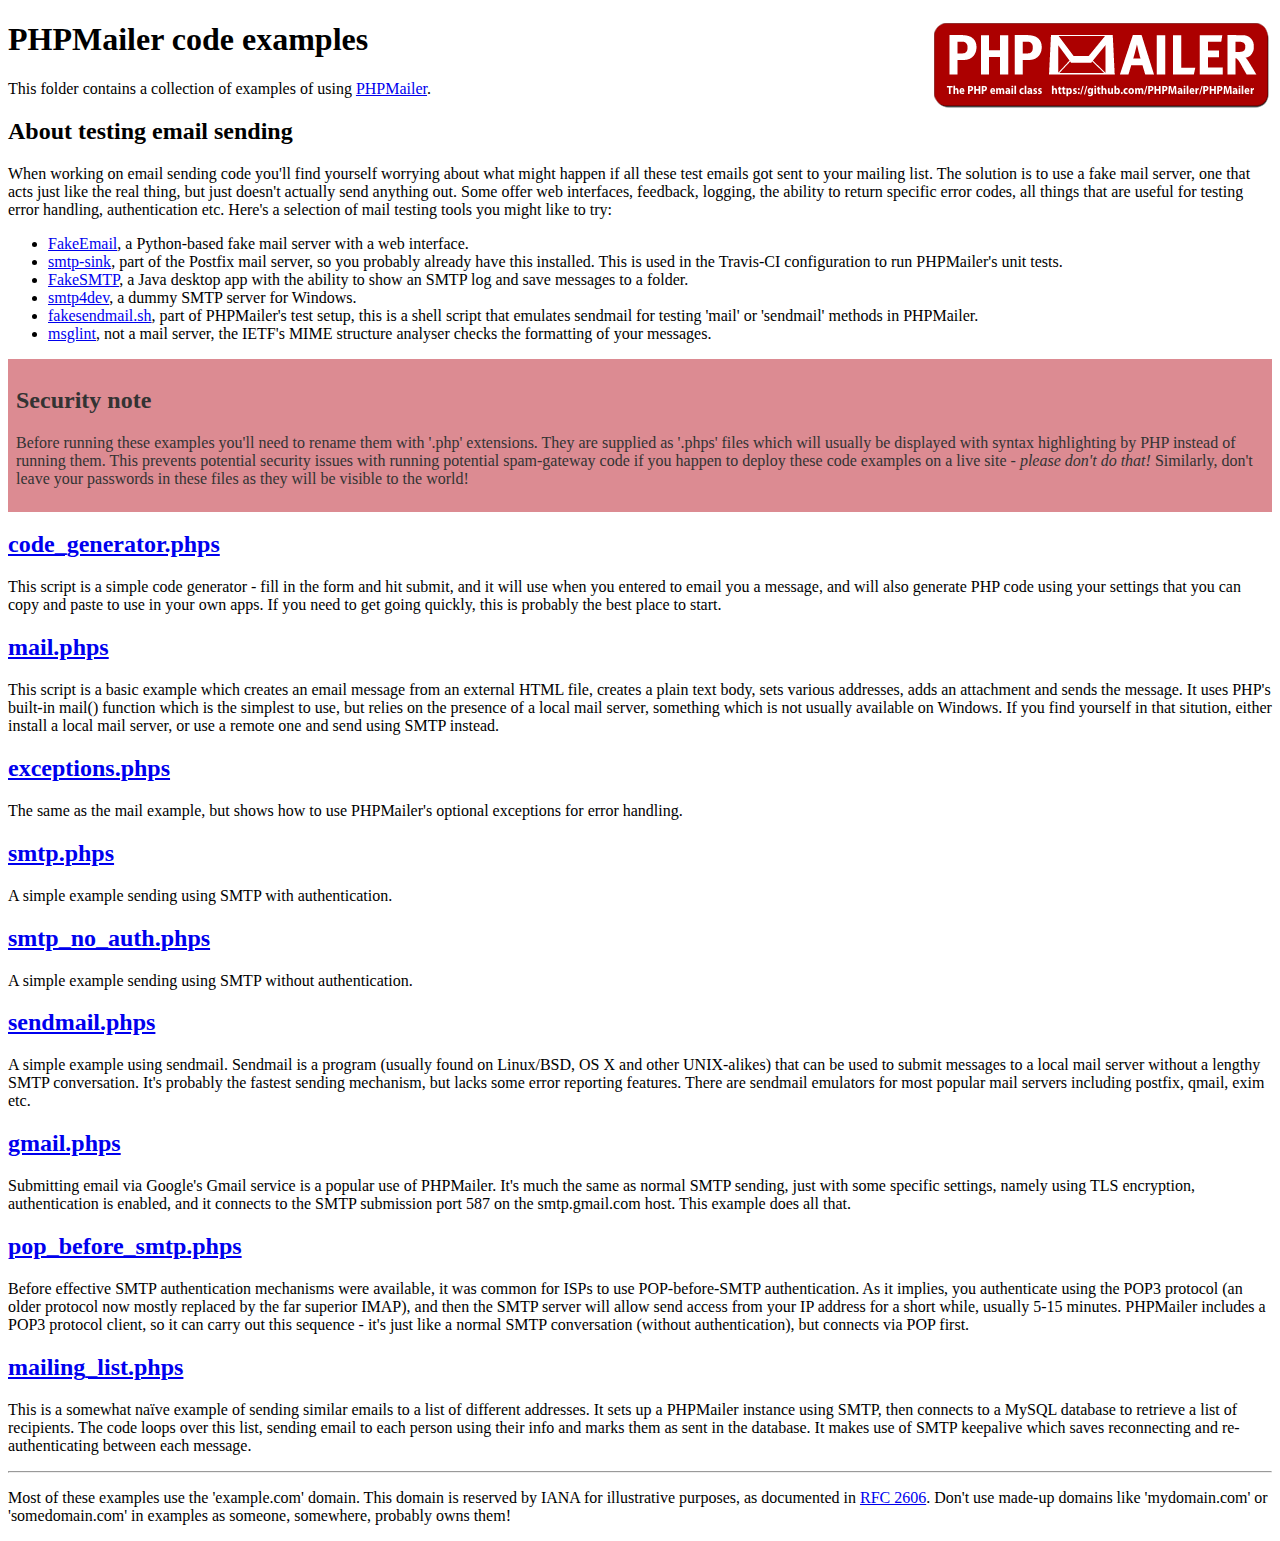
<file: phpmailer/PHPMailer/examples/index.html>
<!DOCTYPE html>
<html>
<head>
	<meta http-equiv="Content-Type" content="text/html; charset=utf-8" />
	<title>PHPMailer Examples</title>
</head>
<body>
<h1>PHPMailer code examples<a href="https://github.com/PHPMailer/PHPMailer"><img src="images/phpmailer.png" style="float:right; border:0;" alt="PHPMailer logo"></a></h1>
<p>This folder contains a collection of examples of using <a href="https://github.com/PHPMailer/PHPMailer">PHPMailer</a>.</p>
<h2>About testing email sending</h2>
<p>When working on email sending code you'll find yourself worrying about what might happen if all these test emails got sent to your mailing list. The solution is to use a fake mail server, one that acts just like the real thing, but just doesn't actually send anything out. Some offer web interfaces, feedback, logging, the ability to return specific error codes, all things that are useful for testing error handling, authentication etc. Here's a selection of mail testing tools you might like to try:</p>
<ul>
  <li><a href="https://github.com/isotoma/FakeEmail">FakeEmail</a>, a Python-based fake mail server with a web interface.</li>
  <li><a href="http://www.postfix.org/smtp-sink.1.html">smtp-sink</a>, part of the Postfix mail server, so you probably already have this installed. This is used in the Travis-CI configuration to run PHPMailer's unit tests.</li>
  <li><a href="https://github.com/Nilhcem/FakeSMTP">FakeSMTP</a>, a Java desktop app with the ability to show an SMTP log and save messages to a folder.</li>
  <li><a href="http://smtp4dev.codeplex.com">smtp4dev</a>, a dummy SMTP server for Windows.</li>
  <li><a href="https://github.com/PHPMailer/PHPMailer/blob/master/test/fakesendmail.sh">fakesendmail.sh</a>, part of PHPMailer's test setup, this is a shell script that emulates sendmail for testing 'mail' or 'sendmail' methods in PHPMailer.</li>
  <li><a href="http://tools.ietf.org/tools/msglint/">msglint</a>, not a mail server, the IETF's MIME structure analyser checks the formatting of your messages.</li>
</ul>
<div style="padding: 8px; color: #333333; background-color: #dc8b92">
<h2>Security note</h2>
<p>Before running these examples you'll need to rename them with '.php' extensions. They are supplied as '.phps' files which will usually be displayed with syntax highlighting by PHP instead of running them. This prevents potential security issues with running potential spam-gateway code if you happen to deploy these code examples on a live site - <em>please don't do that!</em> Similarly, don't leave your passwords in these files as they will be visible to the world!</p>
</div>
<h2><a href="code_generator.phps">code_generator.phps</a></h2>
<p>This script is a simple code generator - fill in the form and hit submit, and it will use when you entered to email you a message, and will also generate PHP code using your settings that you can copy and paste to use in your own apps. If you need to get going quickly, this is probably the best place to start.</p>
<h2><a href="mail.phps">mail.phps</a></h2>
<p>This script is a basic example which creates an email message from an external HTML file, creates a plain text body, sets various addresses, adds an attachment and sends the message. It uses PHP's built-in mail() function which is the simplest to use, but relies on the presence of a local mail server, something which is not usually available on Windows. If you find yourself in that sitution, either install a local mail server, or use a remote one and send using SMTP instead.</p>
<h2><a href="exceptions.phps">exceptions.phps</a></h2>
<p>The same as the mail example, but shows how to use PHPMailer's optional exceptions for error handling.</p>
<h2><a href="smtp.phps">smtp.phps</a></h2>
<p>A simple example sending using SMTP with authentication.</p>
<h2><a href="smtp_no_auth.phps">smtp_no_auth.phps</a></h2>
<p>A simple example sending using SMTP without authentication.</p>
<h2><a href="sendmail.phps">sendmail.phps</a></h2>
<p>A simple example using sendmail. Sendmail is a program (usually found on Linux/BSD, OS X and other UNIX-alikes) that can be used to submit messages to a local mail server without a lengthy SMTP conversation. It's probably the fastest sending mechanism, but lacks some error reporting features. There are sendmail emulators for most popular mail servers including postfix, qmail, exim etc.</p>
<h2><a href="gmail.phps">gmail.phps</a></h2>
<p>Submitting email via Google's Gmail service is a popular use of PHPMailer. It's much the same as normal SMTP sending, just with some specific settings, namely using TLS encryption, authentication is enabled, and it connects to the SMTP submission port 587 on the smtp.gmail.com host. This example does all that.</p>
<h2><a href="pop_before_smtp.phps">pop_before_smtp.phps</a></h2>
<p>Before effective SMTP authentication mechanisms were available, it was common for ISPs to use POP-before-SMTP authentication. As it implies, you authenticate using the POP3 protocol (an older protocol now mostly replaced by the far superior IMAP), and then the SMTP server will allow send access from your IP address for a short while, usually 5-15 minutes. PHPMailer includes a POP3 protocol client, so it can carry out this sequence - it's just like a normal SMTP conversation (without authentication), but connects via POP first.</p>
<h2><a href="mailing_list.phps">mailing_list.phps</a></h2>
<p>This is a somewhat naïve example of sending similar emails to a list of different addresses. It sets up a PHPMailer instance using SMTP, then connects to a MySQL database to retrieve a list of recipients. The code loops over this list, sending email to each person using their info and marks them as sent in the database. It makes use of SMTP keepalive which saves reconnecting and re-authenticating between each message.</p>
<hr>
<p>Most of these examples use the 'example.com' domain. This domain is reserved by IANA for illustrative purposes, as documented in <a href="http://tools.ietf.org/html/rfc2606">RFC 2606</a>. Don't use made-up domains like 'mydomain.com' or 'somedomain.com' in examples as someone, somewhere, probably owns them!</p>
</body>
</html>
</file>
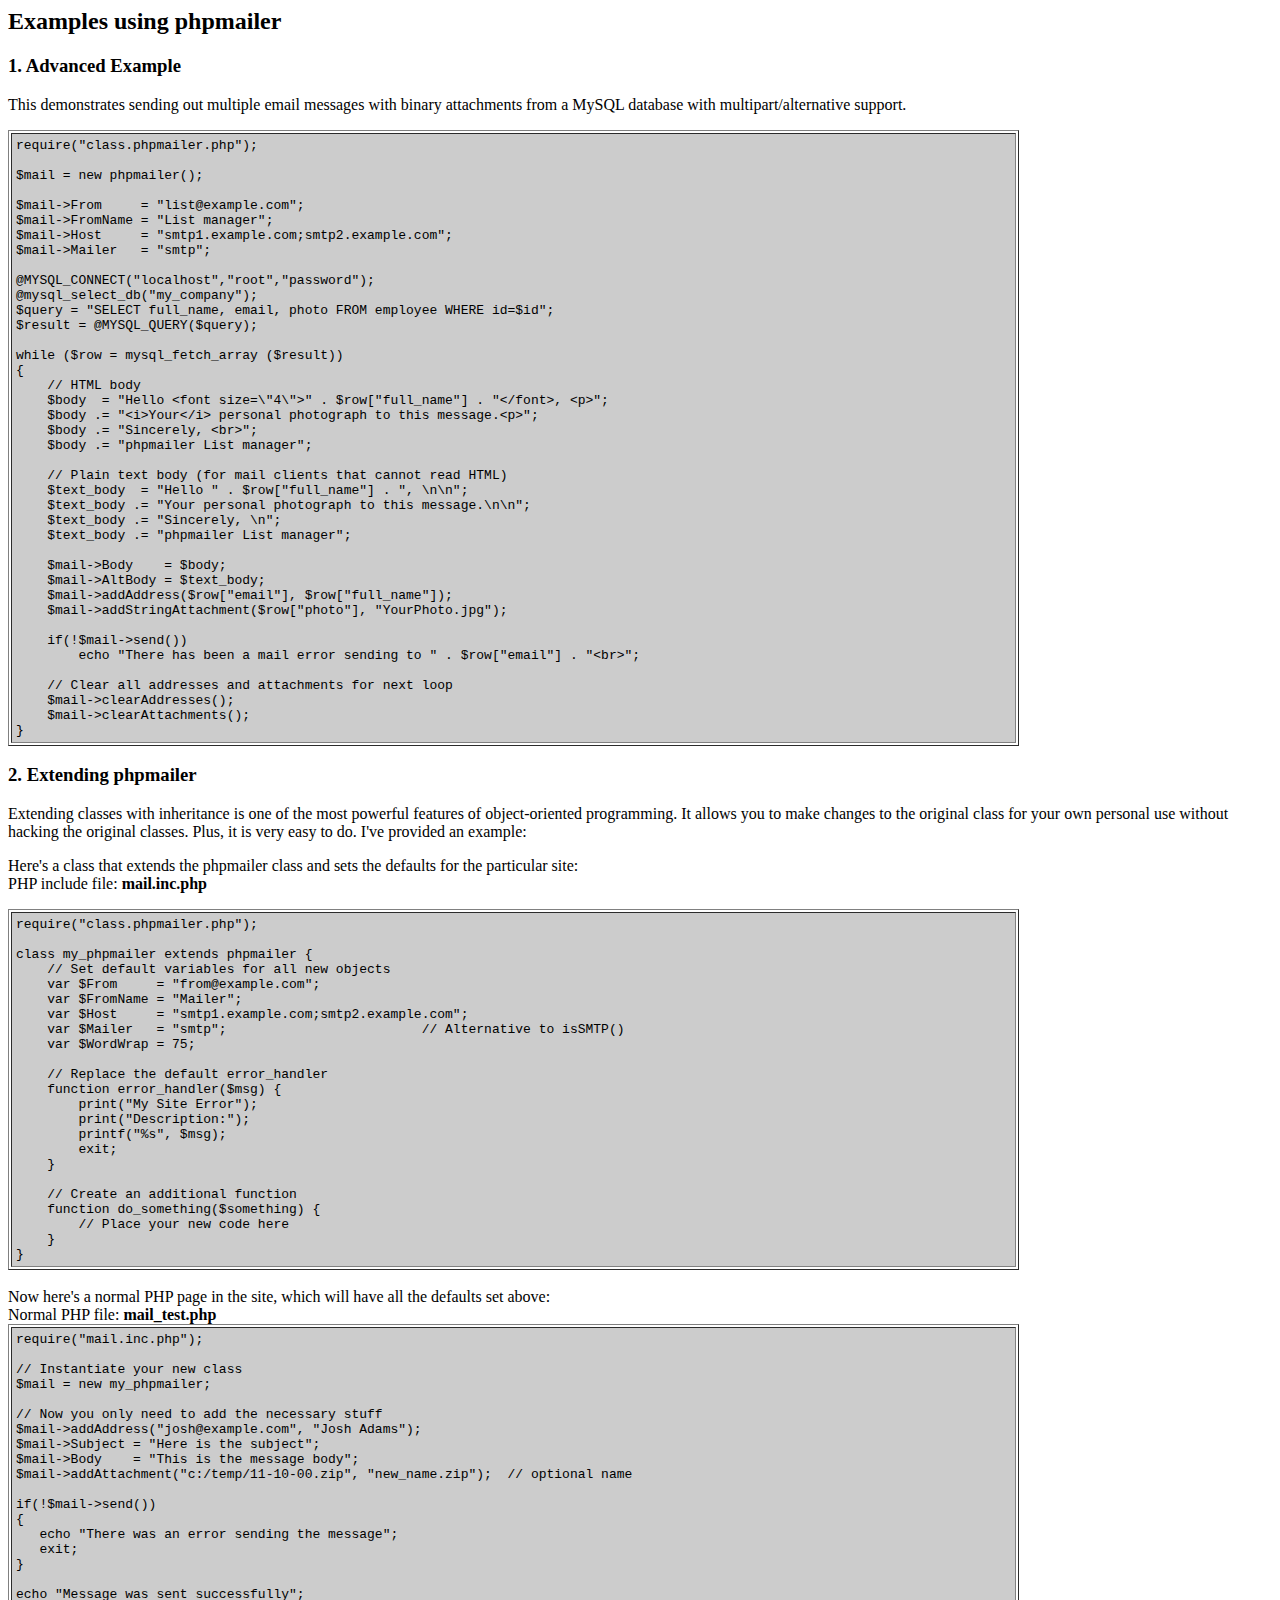
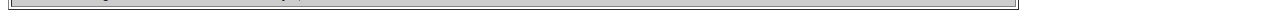
<file: phpmailer/PHPMailer/docs/extending.html>
<html>
<head>
<title>Examples using phpmailer</title>
</head>

<body bgcolor="#FFFFFF">

<h2>Examples using phpmailer</h2>

<h3>1. Advanced Example</h3>
<p>

This demonstrates sending out multiple email messages with binary attachments
from a MySQL database with multipart/alternative support.<p>
<table cellpadding="4" border="1" width="80%">
<tr>
<td bgcolor="#CCCCCC">
<pre>
require("class.phpmailer.php");

$mail = new phpmailer();

$mail->From     = "list@example.com";
$mail->FromName = "List manager";
$mail->Host     = "smtp1.example.com;smtp2.example.com";
$mail->Mailer   = "smtp";

@MYSQL_CONNECT("localhost","root","password");
@mysql_select_db("my_company");
$query = "SELECT full_name, email, photo FROM employee WHERE id=$id";
$result = @MYSQL_QUERY($query);

while ($row = mysql_fetch_array ($result))
{
    // HTML body
    $body  = "Hello &lt;font size=\"4\"&gt;" . $row["full_name"] . "&lt;/font&gt;, &lt;p&gt;";
    $body .= "&lt;i&gt;Your&lt;/i&gt; personal photograph to this message.&lt;p&gt;";
    $body .= "Sincerely, &lt;br&gt;";
    $body .= "phpmailer List manager";

    // Plain text body (for mail clients that cannot read HTML)
    $text_body  = "Hello " . $row["full_name"] . ", \n\n";
    $text_body .= "Your personal photograph to this message.\n\n";
    $text_body .= "Sincerely, \n";
    $text_body .= "phpmailer List manager";

    $mail->Body    = $body;
    $mail->AltBody = $text_body;
    $mail->addAddress($row["email"], $row["full_name"]);
    $mail->addStringAttachment($row["photo"], "YourPhoto.jpg");

    if(!$mail->send())
        echo "There has been a mail error sending to " . $row["email"] . "&lt;br&gt;";

    // Clear all addresses and attachments for next loop
    $mail->clearAddresses();
    $mail->clearAttachments();
}
</pre>
</td>
</tr>
</table>
<p>

<h3>2. Extending phpmailer</h3>
<p>

Extending classes with inheritance is one of the most
powerful features of object-oriented
programming.  It allows you to make changes to the
original class for your
own personal use without hacking the original
classes.  Plus, it is very
easy to do. I've provided an example:

<p>
Here's a class that extends the phpmailer class and sets the defaults
for the particular site:<br>
PHP include file: <b>mail.inc.php</b>
<p>

<table cellpadding="4" border="1" width="80%">
<tr>
<td bgcolor="#CCCCCC">
<pre>
require("class.phpmailer.php");

class my_phpmailer extends phpmailer {
    // Set default variables for all new objects
    var $From     = "from@example.com";
    var $FromName = "Mailer";
    var $Host     = "smtp1.example.com;smtp2.example.com";
    var $Mailer   = "smtp";                         // Alternative to isSMTP()
    var $WordWrap = 75;

    // Replace the default error_handler
    function error_handler($msg) {
        print("My Site Error");
        print("Description:");
        printf("%s", $msg);
        exit;
    }

    // Create an additional function
    function do_something($something) {
        // Place your new code here
    }
}
</pre>
</td>
</tr>
</table>
<br>

Now here's a normal PHP page in the site, which will have all the defaults set above:<br>
Normal PHP file: <b>mail_test.php</b>

<table cellpadding="4" border="1" width="80%">
<tr>
<td bgcolor="#CCCCCC">
<pre>
require("mail.inc.php");

// Instantiate your new class
$mail = new my_phpmailer;

// Now you only need to add the necessary stuff
$mail->addAddress("josh@example.com", "Josh Adams");
$mail->Subject = "Here is the subject";
$mail->Body    = "This is the message body";
$mail->addAttachment("c:/temp/11-10-00.zip", "new_name.zip");  // optional name

if(!$mail->send())
{
   echo "There was an error sending the message";
   exit;
}

echo "Message was sent successfully";
</pre>
</td>
</tr>
</table>
</body>
</html>
</file>
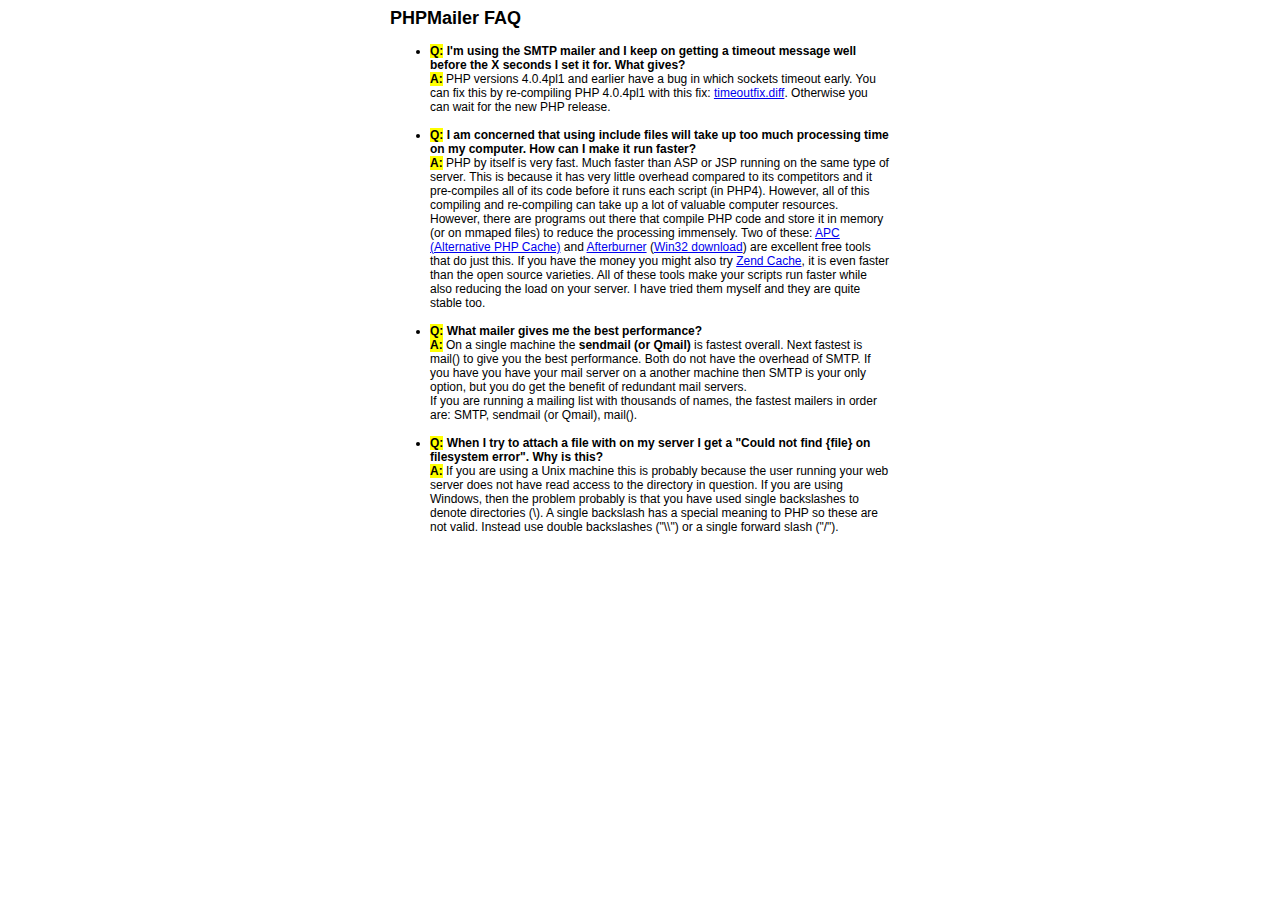
<file: phpmailer/PHPMailer/docs/faq.html>
﻿<html>
<head>
<title>PHPMailer FAQ</title>
<style>
body, p {
  font-family: Arial, Helvetica, sans-serif;
  font-size: 12px;
}
div.width {
  width: 500px;
  text-align: left;
}
</style>
</head>
<body bgcolor="#FFFFFF">
<center>
<div class="width">
<h2>PHPMailer FAQ</h2>
<ul>

  <li><b style="background-color: #FFFF00">Q:</b> <b>I&#039;m using the SMTP mailer and I keep on getting a timeout message
  well before the X seconds I set it for.  What gives?</b><br />
  <b style="background-color: #FFFF00">A:</b> PHP versions 4.0.4pl1 and earlier have a bug in which sockets timeout
  early.  You can fix this by re-compiling PHP 4.0.4pl1 with this fix:
  <a href="timeoutfix.diff">timeoutfix.diff</a>. Otherwise you can wait for the new PHP release.<br /><br /></li>

  <li><b style="background-color: #FFFF00">Q:</b> <b>I am concerned that using include files will take up too much
  processing time on my computer.  How can I make it run faster?</b><br />
  <b style="background-color: #FFFF00">A:</b>  PHP by itself is very fast.  Much faster than ASP or JSP running on
  the same type of server.  This is because it has very little overhead compared
  to its competitors and it pre-compiles all of
  its code before it runs each script (in PHP4).  However, all of
  this compiling and re-compiling can take up a lot of valuable
  computer resources.  However, there are programs out there that compile
  PHP code and store it in memory (or on mmaped files) to reduce the
  processing immensely.  Two of these: <a href="http://apc.communityconnect.com">APC
  (Alternative PHP Cache)</a> and <a href="http://bwcache.bware.it/index.htm">Afterburner</a>
  (<a href="http://www.mm4.de/php4win/mod_php4_win32/">Win32 download</a>)
  are excellent free tools that do just this.  If you have the money
  you might also try <a href="http://www.zend.com">Zend Cache</a>, it is
  even faster than the open source varieties.  All of these tools make your
  scripts run faster while also reducing the load on your server. I have tried
  them myself and they are quite stable too.<br /><br /></li>

  <li><b style="background-color: #FFFF00">Q:</b> <b>What mailer gives me the best performance?</b><br />
  <b style="background-color: #FFFF00">A:</b> On a single machine the <b>sendmail (or Qmail)</b> is fastest overall.
  Next fastest is mail() to give you the best performance. Both do not have the overhead of SMTP.
  If you have you have your mail server on a another machine then
  SMTP is your only option, but you do get the benefit of redundant mail servers.<br />
  If you are running a mailing list with thousands of names, the fastest mailers in order are: SMTP, sendmail (or Qmail), mail().<br /><br /></li>

  <li><b style="background-color: #FFFF00">Q:</b> <b>When I try to attach a file with on my server I get a
  "Could not find {file} on filesystem error".  Why is this?</b><br />
  <b style="background-color: #FFFF00">A:</b> If you are using a Unix machine this is probably because the user
  running your web server does not have read access to the directory in question.  If you are using Windows,
  then the problem probably is that you have used single backslashes to denote directories (\).
  A single backslash has a special meaning to PHP so these are not
  valid.  Instead use double backslashes ("\\") or a single forward
  slash ("/").<br /><br /></li>

</ul>

</div>
</center>

</body>
</html>
</file>
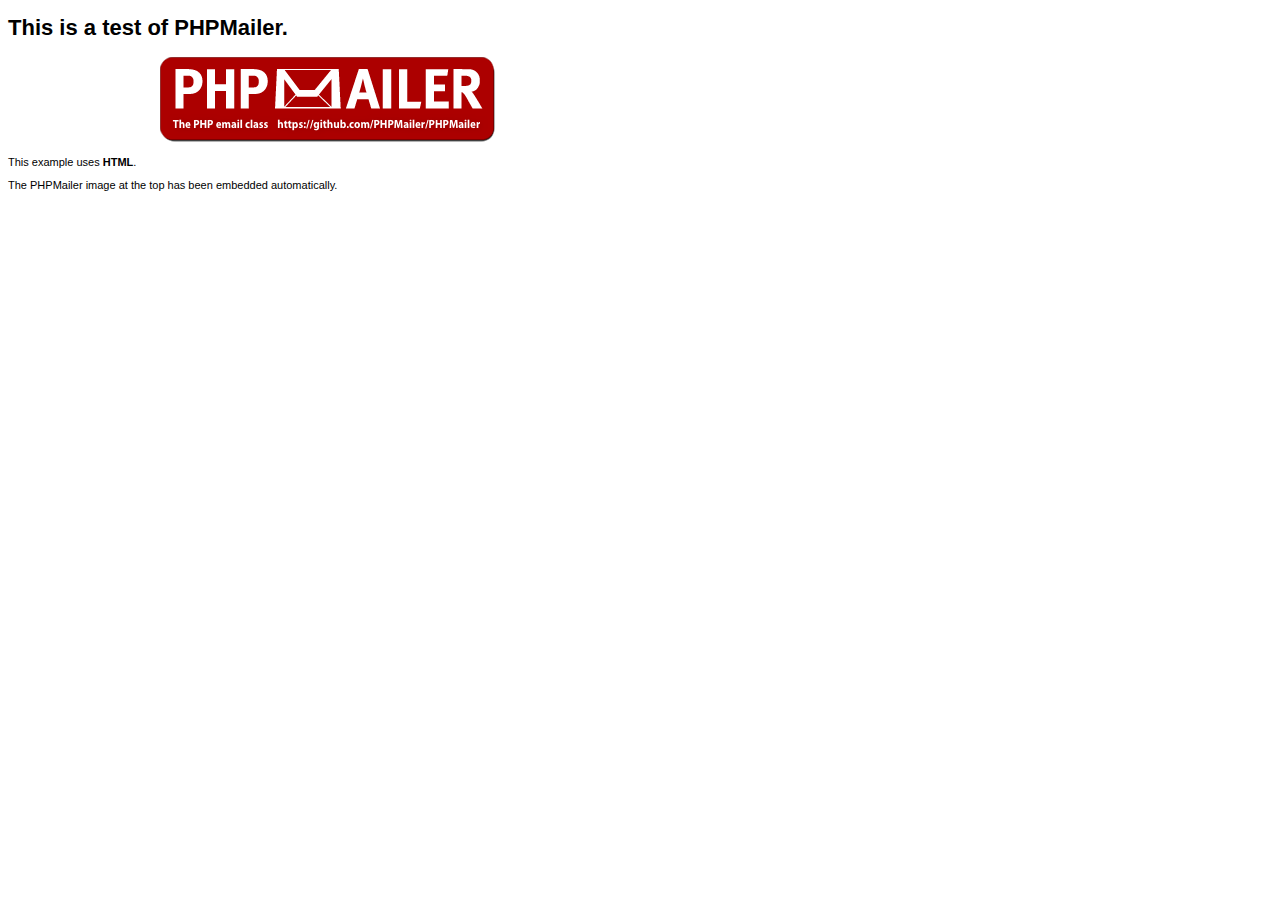
<file: phpmailer/PHPMailer/examples/contents.html>
<!DOCTYPE HTML PUBLIC "-//W3C//DTD HTML 4.01 Transitional//EN" "http://www.w3.org/TR/html4/loose.dtd">
<html>
<head>
  <meta http-equiv="Content-Type" content="text/html; charset=utf-8">
  <title>PHPMailer Test</title>
</head>
<body>
  <div style="width: 640px; font-family: Arial, Helvetica, sans-serif; font-size: 11px;">
    <h1>This is a test of PHPMailer.</h1>
    <div align="center">
      <a href="https://github.com/PHPMailer/PHPMailer/"><img src="images/phpmailer.png" height="90" width="340" alt="PHPMailer rocks"></a>
    </div>
    <p>This example uses <strong>HTML</strong>.</p>
    <p>The PHPMailer image at the top has been embedded automatically.</p>
  </div>
</body>
</html>
</file>
